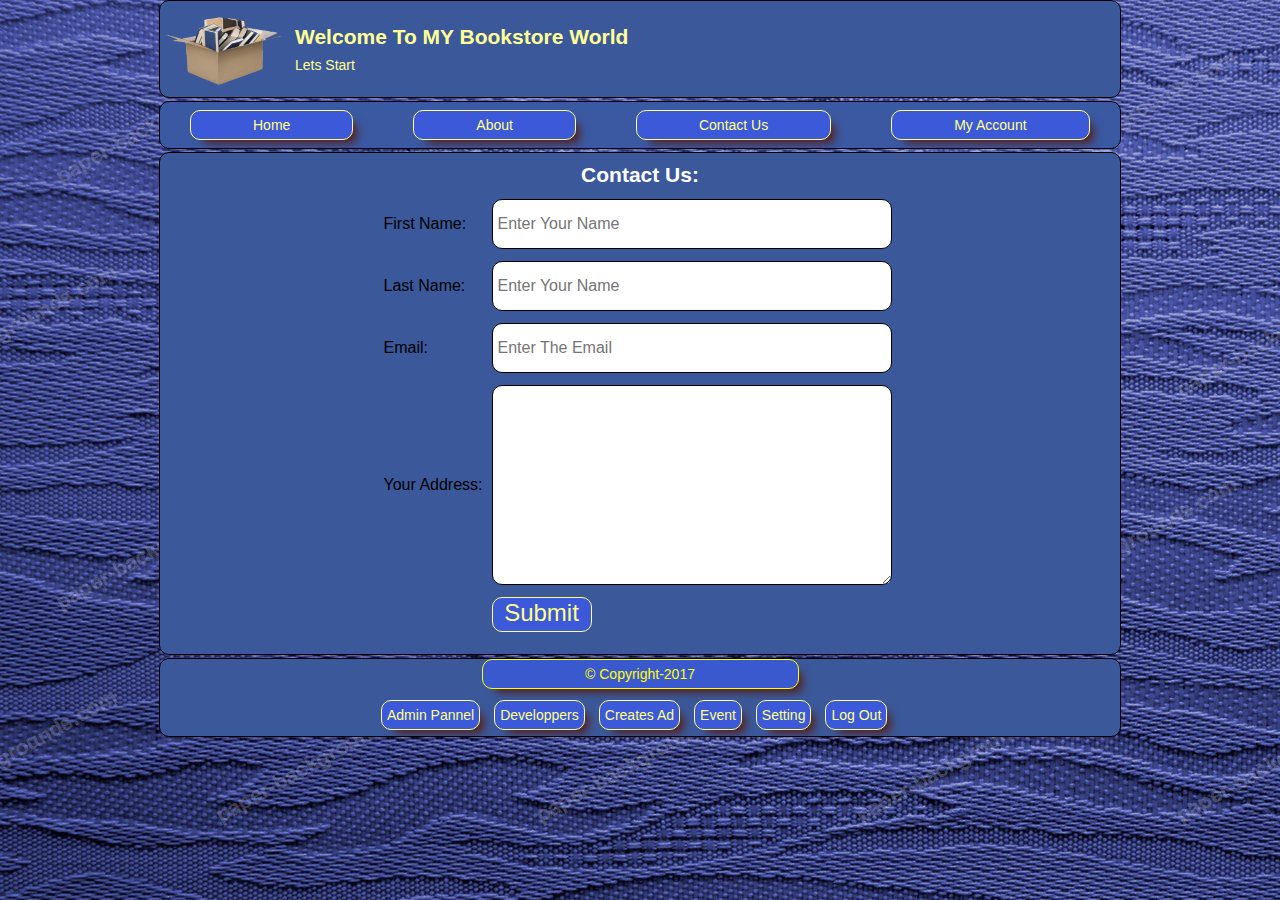
<file: contact.html>
<html>
<head>
<title>Contact Us </title>
<link href="style.css" rel="stylesheet" type="text/css"/>
<body>
<div class="header template clear">
<div class="logo">
<img src="images/box of books_0.png"/>
<div class="text">
<h2>Welcome To MY Bookstore World</h2>
<p>Lets Start</p>
</div>
</div>
</div>
<div class="menu template clear">
<ul>
<li><a href="index.html">Home</a></li>
<li><a href="#">About</a></li>
<li><a href="contact.html">Contact Us</a></li>
<li><a href="#">My Account</a></li>
</ul>
</div>
<div class="contactform">
<h2> Contact Us:</h2>
<table>
<tr>
<td>First Name:<td/>
<td> 
<input type="text" name="firstname" placeholder="Enter Your Name"/>
</td>
</tr>
<tr>
<td>Last Name:<td/>
<td> 
<input type="text" name="laststname" placeholder="Enter Your Name"/>
</td>
</tr>
<tr>
<td>Email:<td/>
<td> 
<input type="email" name="email" placeholder="Enter The Email"/>
</td>
</tr>
<tr>
<td>Your Address:<td/>
<td> 
<textarea></textarea>
</td>
</tr>
<tr>
<td><td/>
<td> 
<input type="submit" name="submit" Value="Submit"/>
</td>
</tr>
</table>
</div>
<div class="footer template clear">
<p> &copy; Copyright-2017 </p>
<ul>
<li><a href="#">Admin Pannel</a></li>
<li><a href="#">Developpers</a></li>
<li><a href="#">Creates Ad</a></li>
<li><a href="#">Event</a></li>
<li><a href="#">Setting</a></li>
<li><a href="#">Log Out</a></li>
</ul>
</div>
</body>



</html>
</file>
<file: style.css>
*{margin:0 auto;padding: 0;outline: 0}
body{font-family: arial;font-size: 14px;line-height: 18px;background:url(images/blue-canvas-background-with-waves-hd.jpg)repeat fixed}
.clear{overflow: hidden}
.template{width:960px;margin: 0 auto}
.header {
  background: #3B599A;
  border: 1px solid;
  border-radius: 10px;
}
.logo{width:600px;float: left;}
.logo img {
  float: left;
  margin: 10px 12px 7px 5px;
  width: 118px;
}
.logo h2 {color: #ffff96;
  margin-bottom: 5px;
  margin-top: 22px;
  padding: 5px ;
  
}
.logo p{color: #ffff96;}
.logreg{width:300px;float:right;}
.logreg p {
  background: #3b59ce none repeat scroll 0 0;
  color: #ffff00;
  display: block;
  float: right;
  margin: 10px;
  padding: 9px;
  border: 1px solid;
  border-radius: 10px;
  box-shadow: 8px 8px 10px -5px #551b11;
}
.logreg p:hover{background:#E9EBEE;font-weight:bolder;color:#3B5998}
.menu {
  margin-top: 3px;
  background: #3B59A2;
  border: 1px solid;
  border-radius: 10px;

}
.menu ul{list-style:none;margin:0;padding:0;}
.menu ul li{display:block;float:left}
.menu ul li a {
  background: #3b59d9 none repeat scroll 0 0;
  border: 1px solid;
  border-radius: 10px;
  color: #ffff87;
  display: block;
  margin: 8px 30px;
  padding: 5px 62px;
  text-decoration: none;
  box-shadow: 8px 8px 10px -5px #551b11;
}
.menu ul li a:hover{font-weight:bolder;background:#E9EBEE;color:#3B5998}
.slider {
  border: 1px solid;
  border-radius: 10px;
  box-shadow: 0 3px 8px 2px #3b59b1;
  height: 240px;
  margin-bottom: 12px;
  margin-top: 2px;
}
.bookself {
  margin-top: -7px;
}
.categories{
  float: left;
  width: 295px;
  background: #3B599A;
  border-radius: 10px;
  border:1px solid ;
}
.categories h2 {
  padding: 8px;
  color: #ffff6b;
  text-align: center;
  border: 1px solid;box-shadow: 8px 8px 10px -5px #551b11;
  border-radius: 10px;
}
.categories ul{margin:0;padding:0}
.categories ul li {
  color: #ffffb9;
  margin-left: 7px;
  padding: 6px;
  padding-left: 1px;
}
.categories ul li a {
  background: #3b59d9 none repeat scroll 0 0;
  border: 1px solid;
  border-radius: 10px;
  color: #ffff87;
  display: block;
  text-decoration: none;
  padding: 5px;
  text-align: center;
  box-shadow: 8px 8px 10px -5px #551b11;
}
.categories ul li a:hover{background:#E9EBEE;font-weight: bolder;color:#3B5998}
.samplebook {
  border: 1px solid;
  border-radius: 10px;
  float: right;
  width: 658px;
  background: #3B599A;
}
.samplebook h2 {
  color: #FFFF6B;
  margin: 5px 17px;
  padding: 3px;
  background: #3B59C7;
  text-align: center;
  border-radius: 10px;
  border:1px solid ;
  box-shadow: 8px 8px 10px -5px #551b11;
}
.samplebook img {
  background: #7e9cde none repeat scroll 0 0;
  border: 1px solid;
  box-shadow: 8px 8px 10px -5px #551b11;
  height: 200px;
  padding: 3px;
  width: 199px;
  margin-left: 7px;
  margin-bottom: 5px;
  border-radius: 10px;
 

}
.footer {
 background: #3B599A;
  border: 1px solid;
  border-radius: 10px;
  margin-bottom: 20px;
  margin-top: 3px;
}
.footer p {
	box-shadow: 8px 8px 10px -5px #551b11;
  background: #3b59ce none repeat scroll 0 0;
  border: 1px solid;
  border-radius: 10px;
  color: #ffff00;
  display: block;
  padding: 5px;
  width: 305px;
  text-align: center;
}
.footer ul {
  list-style: outside none none;
  margin: 0;
  padding: 0;
  margin-left: 213px;
  margin-top: 5px;
}
.footer ul li{float:left;color:#ffffb9;
  margin-left: 7px;
  padding: 6px;
  padding-left: 1px;}
.footer ul li a{background: #3b59d9 none repeat scroll 0 0;
  border: 1px solid;
  border-radius: 10px;
  color: #ffff87;
  display: block;
  text-decoration: none;
  padding: 5px;
  text-align: center;
  box-shadow: 8px 8px 10px -5px #551b11;}
.footer ul li a:hover{font-weight: bolder;background:#E9EBEE;color:#3B5998}
.contactform {
  background: #3b599a none repeat scroll 0 0;
  border: 1px solid;
  border-radius: 10px;
  margin-top: 3px;
  width: 960px;
  border-radius: 10px;
}
.contactform h2 {
  color: #fff;
  display: block;
  margin-bottom: -5px;
  margin-top: 0;
  padding: 13px;
  text-align: center;
}
input[type="text"], input[type="email"] {
  border: 3px solid #2060ff;
  margin: 5px;
  padding: 5px;
  width: 400px;
  height:50px;
  border:1px solid;
  border-radius: 10px;
  display: block;
  font-size:16px;
}
input[type="submit"] {
  font-size: 24px;
  width:100px;
  margin: 5px 5px 20px;
  padding: 1px 5px 4px;
  background: #3b59d9 none repeat scroll 0 0;
  border: 1px solid;
  border-radius: 10px;
  color: #ffff87;
  display: block;
}

input[type="submit"]:hover{font-weight: bolder;background:#E9EBEE;color:#3B5998} 
textarea {
  height: 200px;
  margin: 5px;
  padding: 10px;
  width: 400px;
  border: 3px solid #2060ff;
  border:1px solid;
  border-radius: 10px;
  display: block;
   font-size:16px;
   }
</file>
